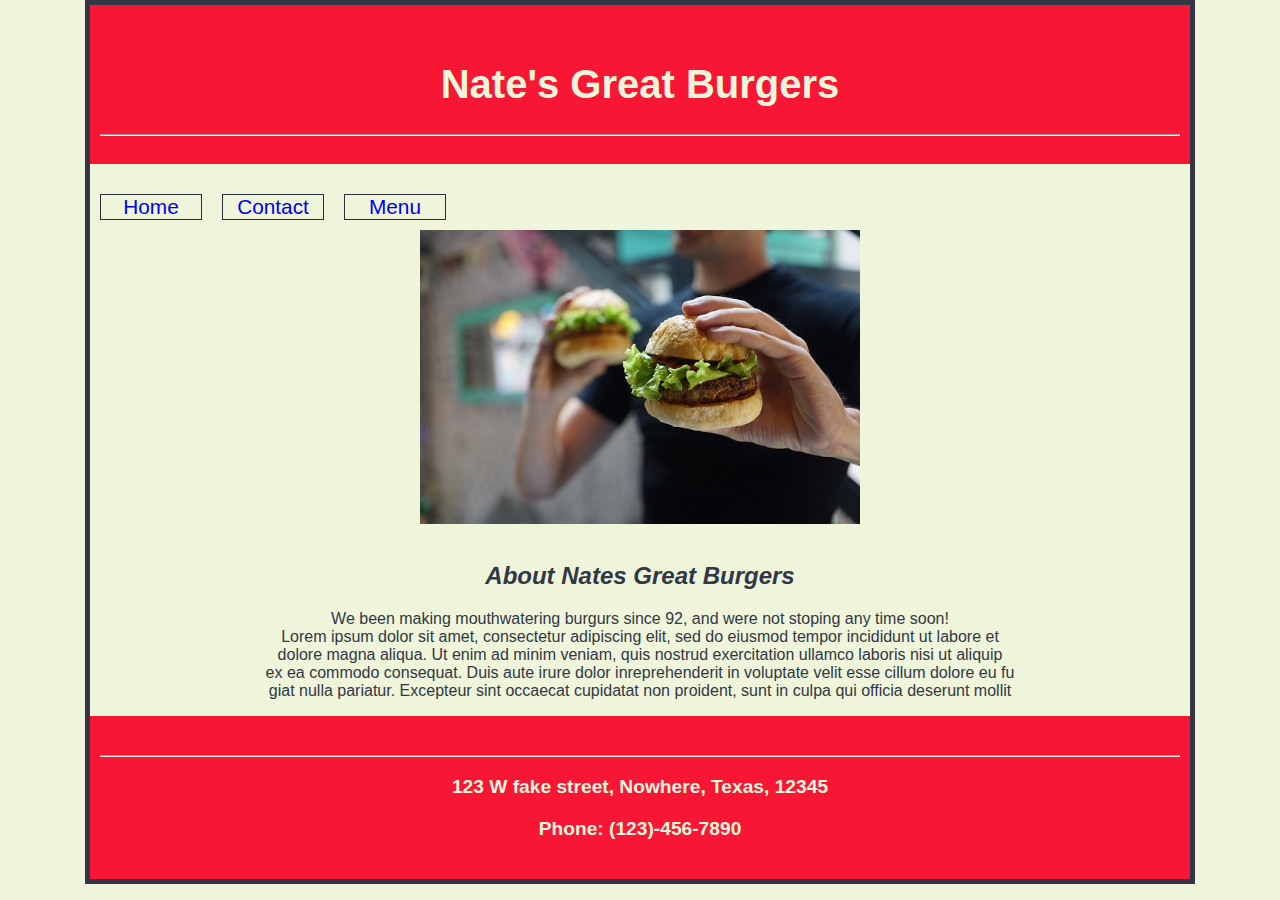
<file: restaurant/index.html>
<!DOCTYPE html> 
<!--
    Name: Nathaniel Davis
    Date Created: 10/06/2019
    Most recent revision: 
-->
<html lang="en"> 
    <head> 
        <title>Home Page</title>
		<link href="styles/main.css" rel="stylesheet" type="text/css" />
    </head> 
    
    <body>
        <header>
            <h1>Nate's Great Burgers</h1>
			<hr />
        </header>
        <nav>
			<p><a href="index.html">Home</a> <a href="contact.html">Contact</a> <a href="menu.html">Menu</a> </p>
        </nav>
		<section  class="clear-float">
			<img src="images\burger.jpg" alt="Picture of a burger" width="300" style="display: block; margin-left: auto; margin-right: auto; width: 40%;"/>
			<br />
			<article id="description">
			<h2 style="text-align: center;"><em>About Nates Great Burgers</em></h2>
			<p style="text-align: center;">We been making mouthwatering burgurs since 92, and were not stoping any time soon!<br>
			Lorem ipsum dolor sit amet, consectetur adipiscing elit, sed do eiusmod tempor incididunt ut labore et<br>
			dolore magna aliqua. Ut enim ad minim veniam, quis nostrud exercitation ullamco laboris nisi ut aliquip<br>
			ex ea commodo consequat. Duis aute irure dolor inreprehenderit in voluptate velit esse cillum dolore eu fu<br>
			giat nulla pariatur. Excepteur sint occaecat cupidatat non proident, sunt in culpa qui officia deserunt mollit
			</p>

		</section>
		
			<footer>
			<hr />
			<p>123 W fake street, Nowhere, Texas, 12345</p>
			<p> Phone: (123)-456-7890</p> 
        </footer>
    </body> 
</html
</file>
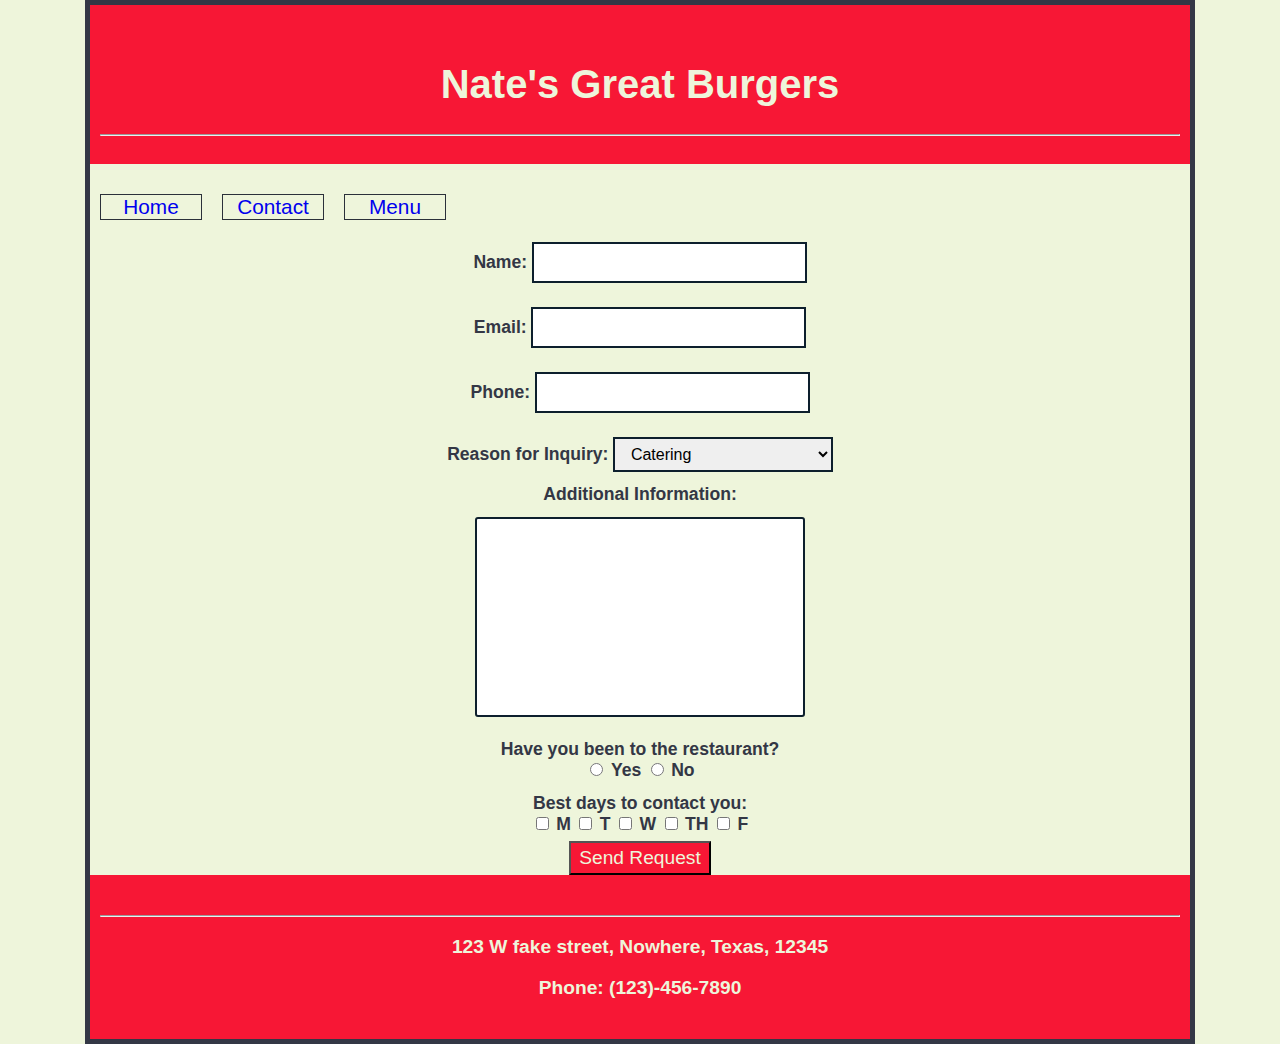
<file: restaurant/contact.html>
<!DOCTYPE html> 
<!--
    Name: Your Name 
    Date Created: Today's date 
    Most recent revision:
-->
<html lang="en"> 
    <head> 
        <title>Contact Us</title>
		<link href="styles/main.css" rel="stylesheet" type="text/css" />
		<style>
			label, legend{
				font-size: 1.1em;
				font-weight: bold;
			}

			input[type=text] {
				border: 2px solid #0d1f2d;
				width: 25%;
				padding: 8px 8px;
				margin: 12px 0;
				box-sizing: border-box;
				font-size: 1.1em;
			}

			fieldset {
				background-color: #fef9ff;
				width: 100%;
				padding: 12px 20px;
				margin: 12px 0;
				box-sizing:	border-box;
			}

			select, textarea {
				margin: 12px 0;
				font-size: 1em;
			}

			input[type=submit] {
				font-size: 1.2em;
				background-color: #F71735;
				color: #EEF5DB;
				padding: 4px 8px;
			}

			input[type=submit]:hover {
				background-color: #FE5F55;
				color: #440D0F;
			}

			textarea {
				width: 30%;
				height: 200px;
				padding: 12px 20px;
				margin: 12px 0;
				box-sizing: border-box;
				border: 2px solid #0d1f2d;
				border-radius: 3px;
				background-color: #fff;
				resize: none;
			}
			
			section {
				text-align: center;
			}
			
			select {
				width: 20%;
				border: 2px solid #0d1f2d;
				padding: 6px 12px;
				margin: 12px 0;
			}
			
			#check, #radio {
				padding: 6px 12px;
			}
			
		</style>
		
    </head> 
    
    <body>
        <header>
            <h1>Nate's Great Burgers</h1>
			<hr />
        </header>

        <nav>
			<p><a href="index.html">Home</a> <a href="contact.html">Contact</a> <a href="menu.html">Menu</a> </p>
        </nav>
		<section class="clear-float">
		
			<form action="submit.html" method="post">
				<!-- Name label and textbox -->
				<label for="name">Name:</label>
				<input type="text" id="Name" name="Name" /><br />
				
				<!-- Email label and textbox -->
				<label for="email">Email:</label>
				<input type="text" id="email" name="email" /><br />
				
				<!-- Phone label and textbox -->
				<label for="phone">Phone:</label>
				<input type="text" id="phone" name="phone"><br />
				
				<!-- Dropdown menu -->
				<label for="reason">Reason for Inquiry:</label>
				<select id="reason" name="reason">
					<option value="Catering" selected>Catering</option>
					<option value="Private">Private Party</option>
					<option value="feedback">Feedback</option>
					<option value="other">Other</option>
				</select>
				<br />
				
				<!-- Textarea -->
				<label for="info" class="info">Additional Information:</label> <br />
				<textarea id="info" name="info"></textarea>
				
				<!-- Radio buttons -->
				<div id="radio">
				<legend>Have you been to the restaurant?</legend>
				<input type="radio" id="choice1" name="been" value="yes">
				<label for='choice1'>Yes</label>
				<input type="radio" id="choice2" name="been" value="no">
				<label for='choice2'>No</label>
				</div>
				
				<!-- Check list -->
				<div id="check">
				<legend>Best days to contact you:</legend>
				<input type="checkbox" id="monday" name="monday" value="monday">
				<label for="monday">M</label>
				<input type="checkbox" id="tuesday" name="tuesday" value="tuesday">
				<label for="tuesday">T</label>
				<input type="checkbox" id="wednesday" name="wednesday" value="wednesday">
				<label for="wednesday">W</label>
				<input type="checkbox" id="thursday" name="thursday" value="thursday">
				<label for="thursday">TH</label>
				<input type="checkbox" id="friday" name="friday" value="friday">
				<label for="friday">F</label><br />
				</div>
				
				<!-- Submit button -->
				<input type="submit" name="submit" value="Send Request">
			</form>
		</section>
       <footer>
		<hr />
			<p>123 W fake street, Nowhere, Texas, 12345</p>
			<p> Phone: (123)-456-7890</p> 
        </footer>
    </body> 
</html
</file>
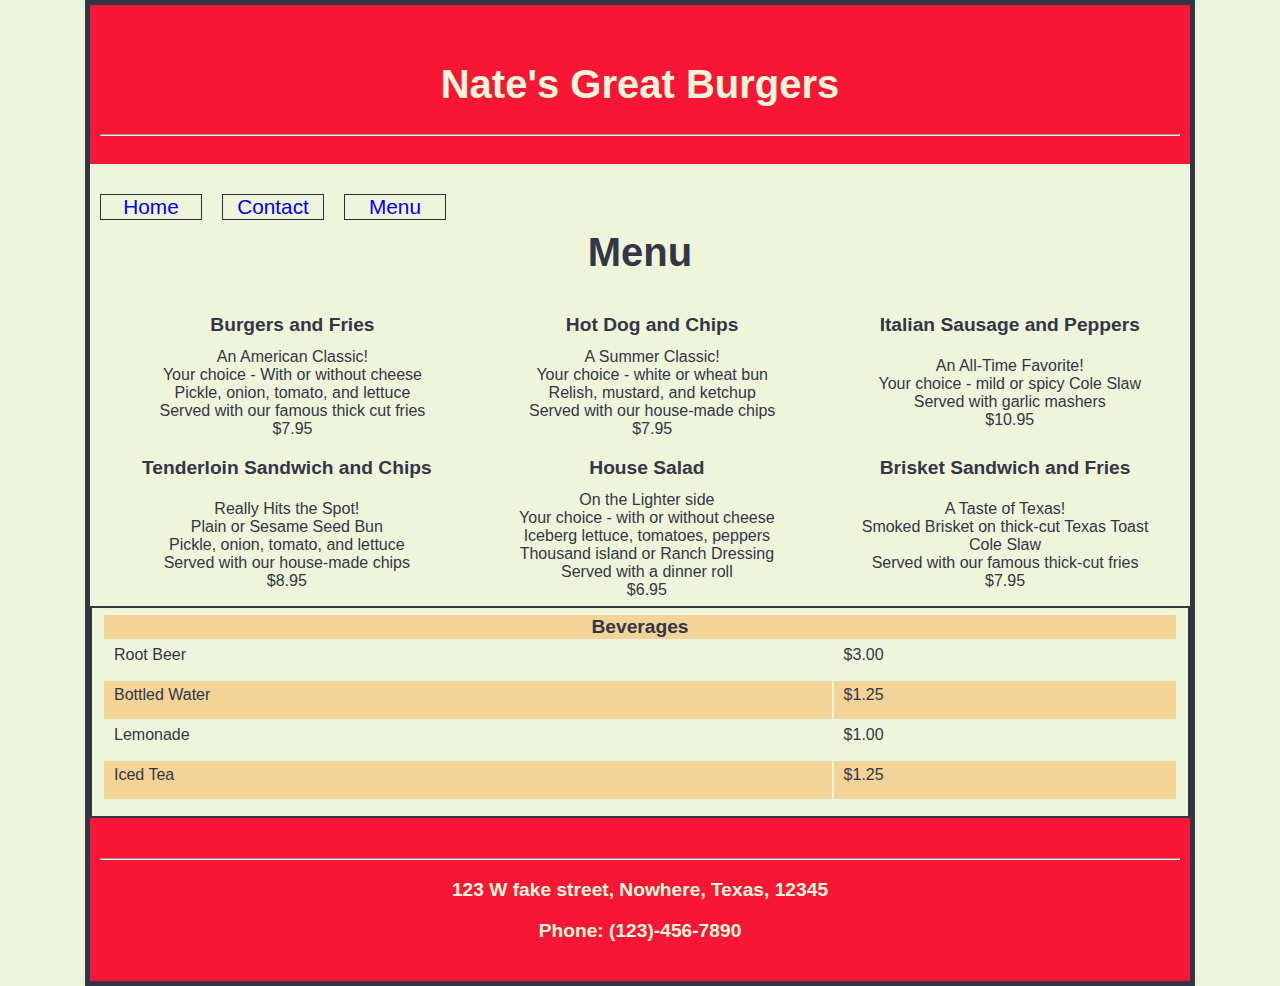
<file: restaurant/menu.html>
<!DOCTYPE html> 
<!--
    Name: Your Name 
    Date Created: Today's date 
    Most recent revision:
-->
<html lang="en"> 
    <head> 
        <title>Menu</title>	
		<link href="styles/main.css" rel="stylesheet" type="text/css" />
		<style>
			.menu {
				padding-top: 5px;
				padding-right: 0px;
				padding-bottom: 5px;
				padding-left: 10px;
			}
			th {
				font-size: 1.2em;
			}
			td {
				text-align: center;
			}
			#menuTitle {
				text-align: center;
			}
			#beverageTable {
				border: 2px solid #333745;
				padding-top: 5px;
				padding-right: 10px;
				padding-bottom: 15px;
				padding-left: 10px;
			}
			
			#beverageHead {
				text-align: center;
			}
			
			.beverage {
				padding-top: 5px;
				padding-right: 0px;
				padding-bottom: 15px;
				padding-left: 10px;
				text-align: left;
			}
			
			.rows:nth-child(even) {
			  
			}

			.rows:nth-child(odd) {
			  background-color: #F2D398;
			}
			
		</style>		
		
    </head> 
    
    <body>
        <header>
            <h1>Nate's Great Burgers</h1>
			<hr />
        </header>

        <nav>
		<p><a href="index.html">Home</a> <a href="contact.html">Contact</a> <a href="menu.html">Menu</a> </p>
        </nav>
		<div id="menuTitle" class="clear-float"><h1> Menu </h1></div>
		<section>
		<table style="width: 100% " class="menu">
			<tr>
				<th class="menu"> <strong>Burgers and Fries</strong> </th>
				<th class="menu"> <strong>Hot Dog and Chips</strong> </th>
				<th class="menu"> <strong>Italian Sausage and Peppers</strong> </th>
			</tr>
			
			<tr>
				<td class="menu">An American Classic!<br> Your choice - With or without cheese<br>Pickle, onion, tomato, and lettuce<br>Served with our famous thick cut fries<br>$7.95</td>
				<td class="menu"> A Summer Classic!<br> Your choice - white or wheat bun<br>Relish, mustard, and ketchup<br>Served with our house-made chips<br>$7.95 </td>
				<td class="menu"> An All-Time Favorite!<br>Your choice - mild or spicy Cole Slaw<br>Served with garlic mashers<br>$10.95 </td>
			</tr>
		</table>
		
		<table style="width: 100% ">
			<tr>
				<th class="menu"> <strong>Tenderloin Sandwich and Chips</strong> </th>
				<th class="menu"> <strong>House Salad</strong> </th>
				<th class="menu"> <strong>Brisket Sandwich and Fries</strong> </th>
			</tr>
			
			<tr>
				<td class="menu"> Really Hits the Spot!<br>Plain or Sesame Seed Bun<br>Pickle, onion, tomato, and lettuce<br>Served with our house-made chips<br>$8.95 </td>
				<td class="menu"> On the Lighter side<br>Your choice - with or without cheese<br>Iceberg lettuce, tomatoes, peppers<br>Thousand island or Ranch Dressing<br>Served with a dinner roll<br>$6.95 </td>
				<td class="menu"> A Taste of Texas!<br>Smoked Brisket on thick-cut Texas Toast<br>Cole Slaw<br>Served with our famous thick-cut fries<br>$7.95 </td>
			</tr>
		</table>
		
		<table id="beverageTable" style="width: 100% ">
			<tr class="rows">
				<th id="beverageHead" colspan="2"> <strong>Beverages</strong> </th>
			</tr>
			
			<tr class="rows">
				<td class="beverage"> Root Beer </td>
				<td class="beverage"> $3.00 </td>
				
				
			</tr>
			
			<tr class="rows">
				<td class="beverage"> Bottled Water </td>
				<td class="beverage"> $1.25 </td>
				
			</tr>
			
			<tr class="rows">
				<td class="beverage"> Lemonade </td>
				<td class="beverage"> $1.00 </td>
			</tr>
			
			<tr class="rows">
				<td class="beverage"> Iced Tea </td>
				<td class="beverage"> $1.25 </td>
			</tr>
		</table>
		
		</section>


        <footer>
		<hr />
			<p>123 W fake street, Nowhere, Texas, 12345</p>
			<p> Phone: (123)-456-7890</p> 
        </footer>
    </body> 
</html>
</file>
<file: restaurant/styles/main.css>
/*
Creator: Nathaniel Davis
Date created: 10/12/2019
Date last modified: 


*/

header, footer {
	background-color: #F71735;
	color: #EEF5DB;
	height: 100%;
	text-align: center;
	padding: 30px 10px 20px 10px;
}

h1 {
	font-size: 2.5em;
}

body{
	background-color:#EEF5DB;
	font-family: garamond, Helvetica;
	color: #333745;
	max-width: 1100px;
	margin: 0 auto;
	border: 5px solid #333745;
	height: 100%;
}

footer {
	font-size:1.2em;
	font-weight: bold;
}

nav {
	border-top:;
	border-bottom:;
	margin-top:;
	font-size: 1.3em;
}

nav a {
	background-color:;
	color:E11531;
	padding: ;
	border: thin solid #2B303A;
	text-decoration: none;
	text-align: center;
	display: block;
	margin: 10px;
	width: 100px;
	float:left;
}

nav a:visited {
	color: #2B303A ;
}

nav a:hover {
	background-color:E11531;
	color:#E11531;
	font-weight: bold;
}

nav a:active {
	font-weight: bold;
}

.clear-float {
	clear:both;
}
</file>
